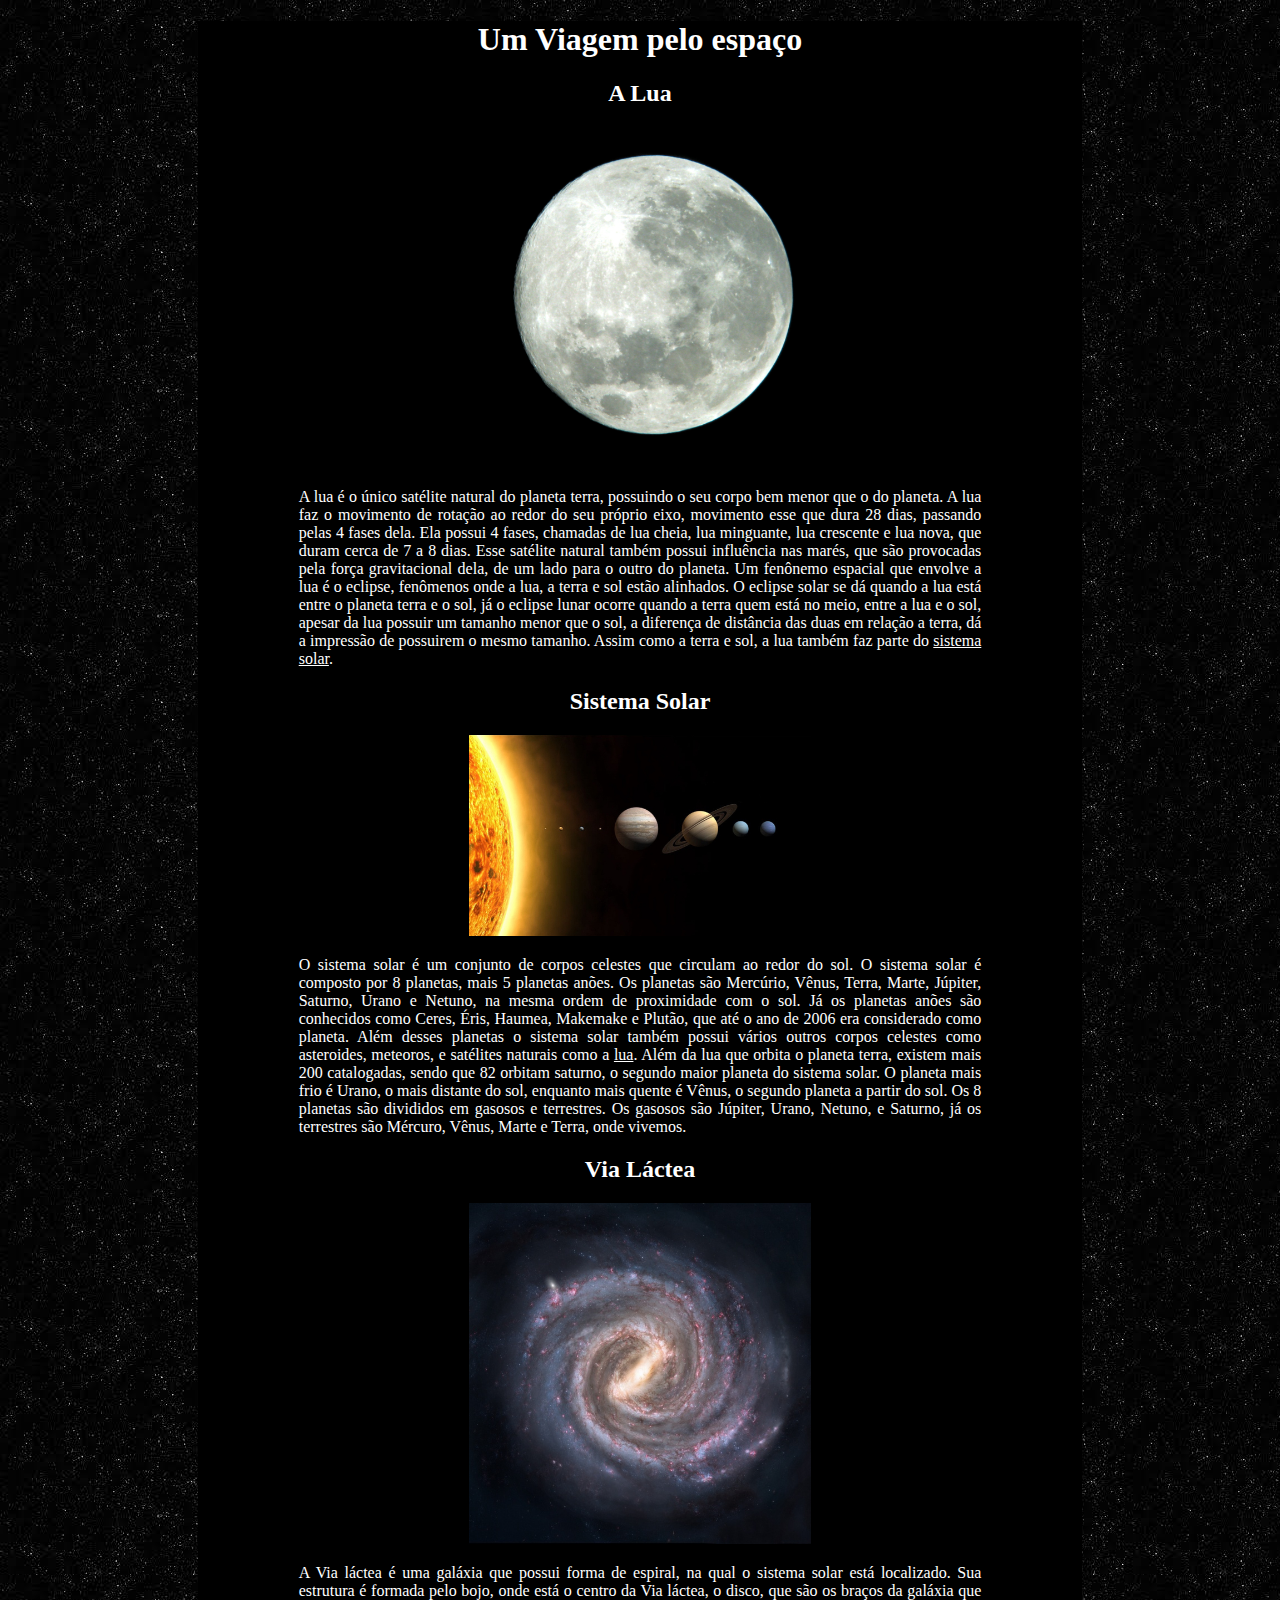
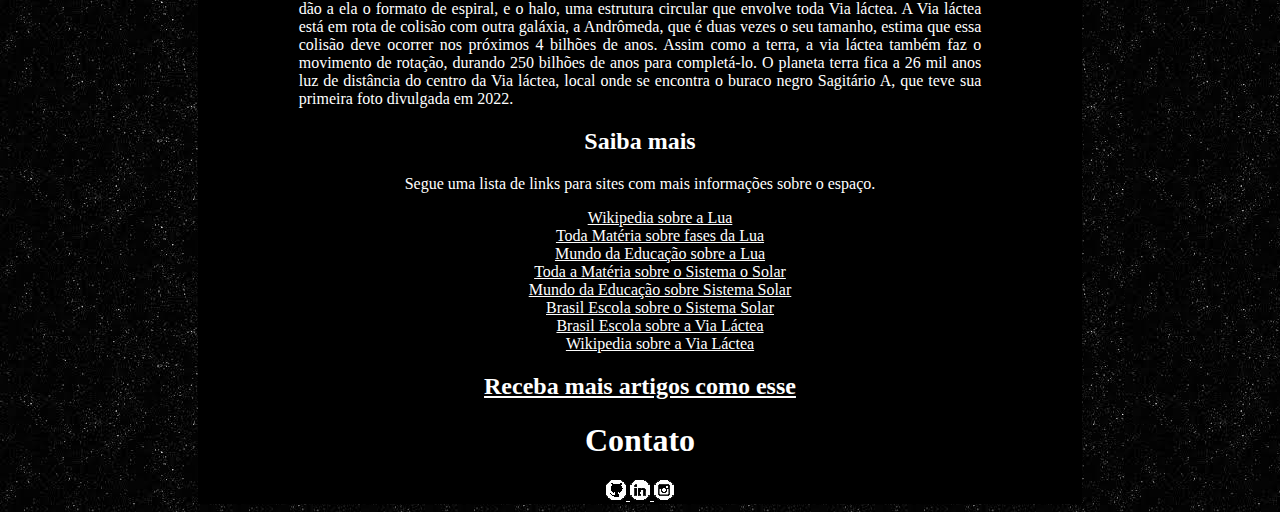
<file: index.html>
<!DOCTYPE html>
<html lang="pt-br">
<head>
    <meta charset="UTF-8">
    <meta http-equiv="X-UA-Compatible" content="IE=edge">
    <meta name="viewport" content="width=device-width, initial-scale=1.0">
    <link rel="stylesheet" href="estilos.css">
    <link rel="icon" href="imagens/espaco.png">
    <title>Viagem no espaço</title>
</head>
<body background="imagens/stars.jfif">
    <div id="principal">
        <main>
            <h1>Um Viagem pelo espaço</h1>
            <h2 id="lua">A Lua</h2>
            <img src="imagens/lua_615.png" alt="Lua" id="imagens_main">
            <p>A lua é o único satélite natural do planeta terra, possuindo o seu corpo bem menor que o do planeta. A lua faz o movimento de
                rotação ao redor do seu próprio eixo, movimento esse que dura 28 dias, passando pelas 4 fases dela. Ela possui 4 fases, 
                chamadas de lua cheia, lua minguante, lua crescente e lua nova, que duram cerca de 7 a 8 dias. Esse satélite natural também 
                possui influência nas marés, que são provocadas pela força gravitacional dela, de um lado para o outro do planeta. Um fenônemo 
                espacial que envolve a lua é o eclipse, fenômenos onde a lua, a terra e sol estão alinhados. O eclipse solar se dá quando a 
                lua está entre o planeta terra e o sol, já o eclipse lunar ocorre quando a terra quem está no meio, entre a lua e o sol, apesar
                da lua possuir um tamanho menor que o sol, a diferença de distância das duas em relação a terra, dá a impressão de possuirem o mesmo
                tamanho. Assim como a terra e sol, a lua também faz parte do <a href="#sistemasolar">sistema solar</a>.
            </p>
            <h2 id="sistemasolar">Sistema Solar</h2>
            <img src="imagens/sistemasolar615.jpg" alt="Sistema Solar" id="imagens_main">
            <p>O sistema solar é um conjunto de corpos celestes que circulam ao redor do sol. O sistema solar é composto por 8 planetas, mais 5 
                planetas anões. Os planetas são Mercúrio, Vênus, Terra, Marte, Júpiter, Saturno, Urano e Netuno, na mesma ordem de proximidade 
                com o sol. Já os planetas anões são conhecidos como Ceres, Éris, Haumea, Makemake e Plutão, que até o ano de 2006 era considerado 
                como planeta. Além desses planetas o sistema solar também possui vários outros corpos celestes como asteroides, meteoros, e satélites
                naturais como a <a href="#lua">lua</a>. Além da lua que orbita o planeta terra, existem mais 200 catalogadas, sendo que 82 orbitam 
                saturno, o segundo maior planeta do sistema solar. O planeta mais frio é Urano, o mais distante do sol, enquanto mais quente é 
                Vênus, o segundo planeta a partir do sol. Os 8 planetas são divididos em gasosos e terrestres. Os gasosos são Júpiter, Urano, Netuno,
                e Saturno, já os terrestres são Mércuro, Vênus, Marte e Terra, onde vivemos.
            </p>
            <h2 id="vialactea">Via Láctea</h2>
            <img src="imagens/vialactea.jpg" alt="Via Láctea" id="imagens_main">
            <p>A Via láctea é uma galáxia que possui forma de espiral, na qual o sistema solar está localizado. Sua estrutura é formada 
                pelo bojo, onde está o centro da Via láctea, o disco, que são os braços da galáxia que dão a ela o formato de espiral, e 
                o halo, uma estrutura circular que envolve toda Via láctea. A Via láctea está em rota de colisão com outra galáxia, a Andrômeda,
                que é duas vezes o seu tamanho, estima que essa colisão deve ocorrer nos próximos 4 bilhões de anos. Assim como a terra, a 
                via láctea também faz o movimento de rotação, durando 250 bilhões de anos para completá-lo. O planeta terra fica a 26 mil
                anos luz de distância do centro da Via láctea, local onde se encontra o buraco negro Sagitário A, que teve sua primeira foto
                divulgada em 2022.
            </p>
            <h2>Saiba mais</h2>
                <p style="text-align: center;">Segue uma lista de links para sites com mais informações sobre o espaço.</p>
                <ul>
                    <a href="https://pt.wikipedia.org/wiki/Lua" target="_blank" rel="external">
                        <li>Wikipedia sobre a Lua</li>
                    </a>
                    <a href="https://www.todamateria.com.br/fases-da-lua/" target="_blank" rel="external">
                        <li>Toda Matéria sobre fases da Lua</li>
                    </a>
                    <a href="https://mundoeducacao.uol.com.br/geografia/lua.htm" target="_blank" rel="external">
                        <li>Mundo da Educação sobre a Lua</li>
                    </a>
                    <a href="https://www.todamateria.com.br/sistema-solar/" target="_blank" rel="external">
                        <li>Toda a Matéria sobre o Sistema o Solar</li>
                    </a>
                    <a href="https://mundoeducacao.uol.com.br/geografia/sistema-solar.htm" target="_blank" rel="external">
                        <li>Mundo da Educação sobre Sistema Solar</li>
                    </a>
                    <a href="https://brasilescola.uol.com.br/geografia/sistema-solar.htm" target="_blank" rel="external">
                        <li>Brasil Escola sobre o Sistema Solar</li>
                    </a>
                    <a href="https://brasilescola.uol.com.br/geografia/via-lactea.htm" target="_blank" rel="external">
                        <li>Brasil Escola sobre a Via Láctea</li>
                    </a>
                    <a href="https://pt.wikipedia.org/wiki/Via_L%C3%A1ctea" target="_blank" rel="external">
                        <li>Wikipedia sobre a Via Láctea</li>
                    </a>
                </ul>
            <a href="formulario_cadastro.html" target="_self">
                <h2>Receba mais artigos como esse</h2>
            </a>
        </main>

        <footer>
            <h1>Contato</h1>
                <a href="https://github.com/Ronec1r" target="_blank" rel="external">
                    <img src="imagens/icone-github-bran.png" alt="Ícone Github">
                </a> 
                <a href="https://www.linkedin.com/in/rone-clay-3bb2181ba/" target="_blank" rel="external">
                    <img src="imagens/icone-linkedin-bran.png" alt="Ícone Linkedin">
                </a>
                <a href="https://www.instagram.com/ronec1r/" target="_blank" rel="external">
                    <img src="imagens/icone-instagram-bran.png" alt="Ícone Instagram">
                </a>
        </footer>
    </div>
</body>
</html>
</file>
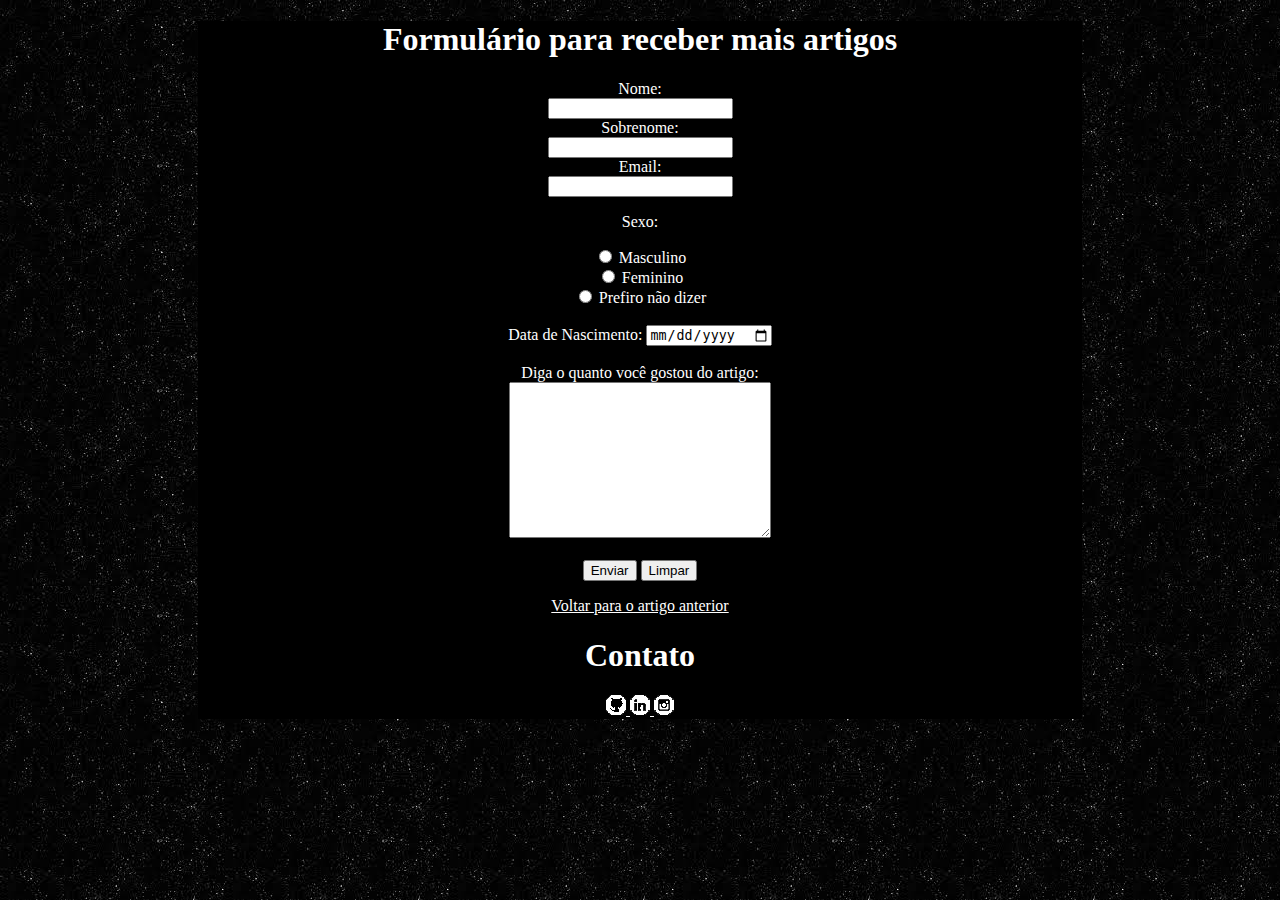
<file: formulario_cadastro.html>
<!DOCTYPE html>
<html lang="pt-br">
<head>
    <meta charset="UTF-8">
    <meta http-equiv="X-UA-Compatible" content="IE=edge">
    <meta name="viewport" content="width=device-width, initial-scale=1.0">
    <link rel="stylesheet" href="estilos.css">
    <link rel="icon" href="imagens/espaco.png">
    <title>Formulário</title>
</head>
<body background="imagens/stars.jfif">
    <div id="principal">
        <main>
            <h1>Formulário para receber mais artigos</h1>
            <form action="Post">
                <label for="nome">Nome:</label><br>
                <input type="text" id="nome"><br>
                <label for="sobrenome">Sobrenome:</label><br>
                <input type="text" id="sobrenome"><br>
                <label for="email">Email:</label><br>
                <input type="email" id="email"><br>
                <p style="text-align: center;">Sexo:</p>
                <input type="radio" id="sexo" name="sexo" value="Masculino">
                <label for="masculino">Masculino</label><br>
                <input type="radio" id="sexo" name="sexo" value="Feminino">
                <label for="feminino">Feminino</label><br>
                <input type="radio" id="sexo" name="sexo" value="Prefiro não dizer">
                <label for="prediro_nao_dizer">Prefiro não dizer</label><br><br>
                <label for="nascimento">Data de Nascimento:</label>
                <input type="date" id="nascimento"><br><br>
                <label for="mensagem">Diga o quanto você gostou do artigo:</label><br>
                <textarea name="Mensagem" id="mensagem" cols="30" rows="10"></textarea><br><br>
                <input type="submit" value="Enviar">
                <input type="reset" value="Limpar">
            </form>
            <a href="index.html" target="_self">
                <p style="text-align:center;">Voltar para o artigo anterior</p>
            </a>
        </main>
    
        <footer>
            <h1>Contato</h1>
                <a href="https://github.com/Ronec1r" target="_blank" rel="external">
                    <img src="imagens/icone-github-bran.png" alt="Ícone Github">
                </a> 
                <a href="https://www.linkedin.com/in/rone-clay-3bb2181ba/" target="_blank" rel="external">
                    <img src="imagens/icone-linkedin-bran.png" alt="Ícone Linkedin">
                </a>
                <a href="https://www.instagram.com/ronec1r/" target="_blank" rel="external">
                    <img src="imagens/icone-instagram-bran.png" alt="Ícone Instagram">
                </a>
        </footer>
    </div>
</body>
</html>
</file>
<file: estilos.css>
body{
    background-image: linear-gradient();
}

a{
    color: white;
}

ul{
    list-style: none;
}

p{
    text-align: justify;
}


#principal{
    text-align: center;
    background-color: black;
    color: white;
    margin-left: 15%;
    margin-right: 15%;
    padding-left: 8%;
    padding-right: 8%;
    height: 100%;
}

#imagens_main{
    width: 50%;
}
</file>
